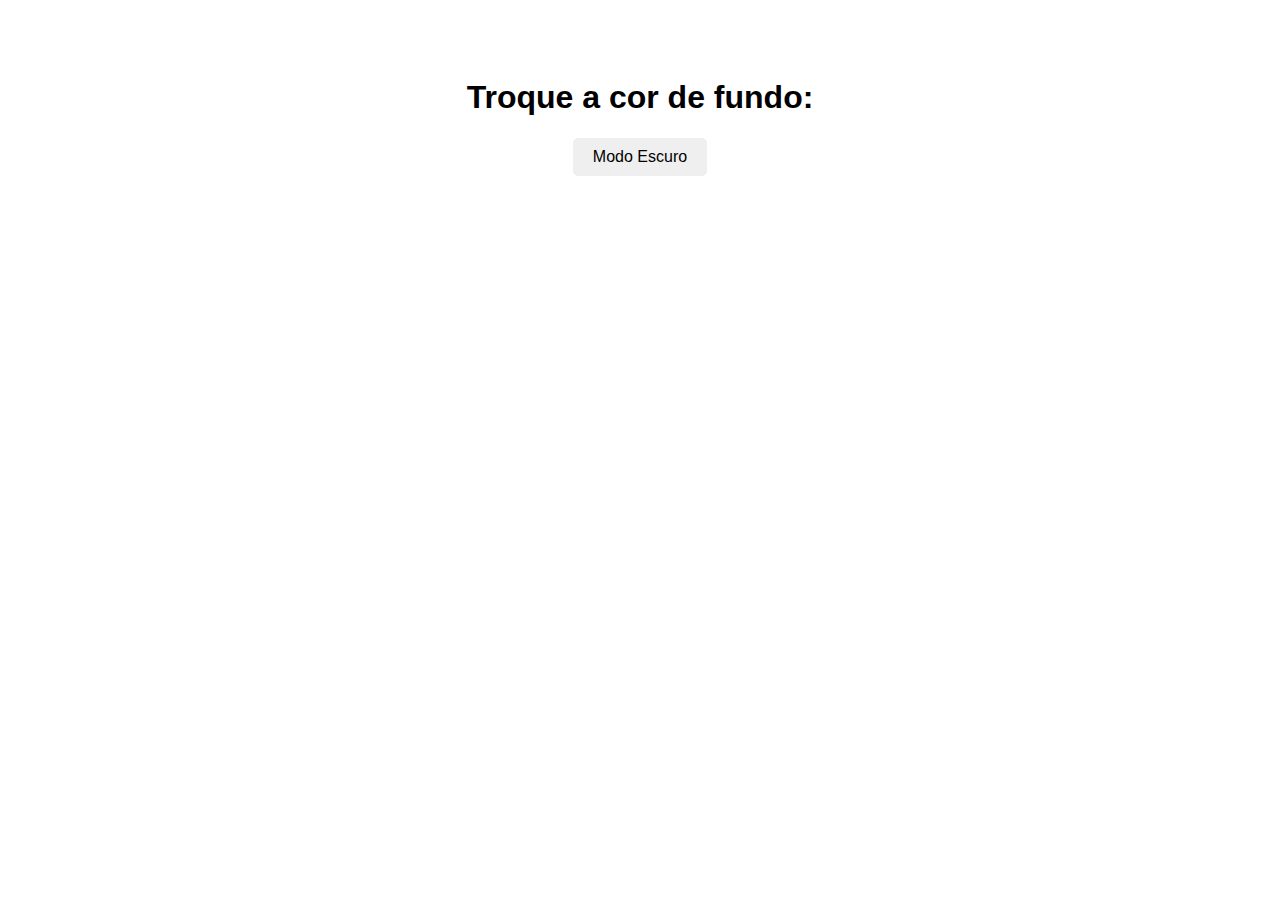
<file: Cor_De_Fundo/index.html>
<!DOCTYPE html>
<html lang="pt-BR">

<head>
    <meta charset="UTF-8">
    <meta name="viewport" content="width=device-width, initial-scale=1.0">
    <link rel="stylesheet" href="style.css">
    <title>Temas</title>
    <script src="script.js" defer></script>
</head>

<body>

    <h1>Troque a cor de fundo:</h1>
    <!-- botão para alterar a cor de fundo da página -->
    <button id="toggleButton" onclick="TrocarCor()">Modo Escuro</button>

</body>

</html>
</file>
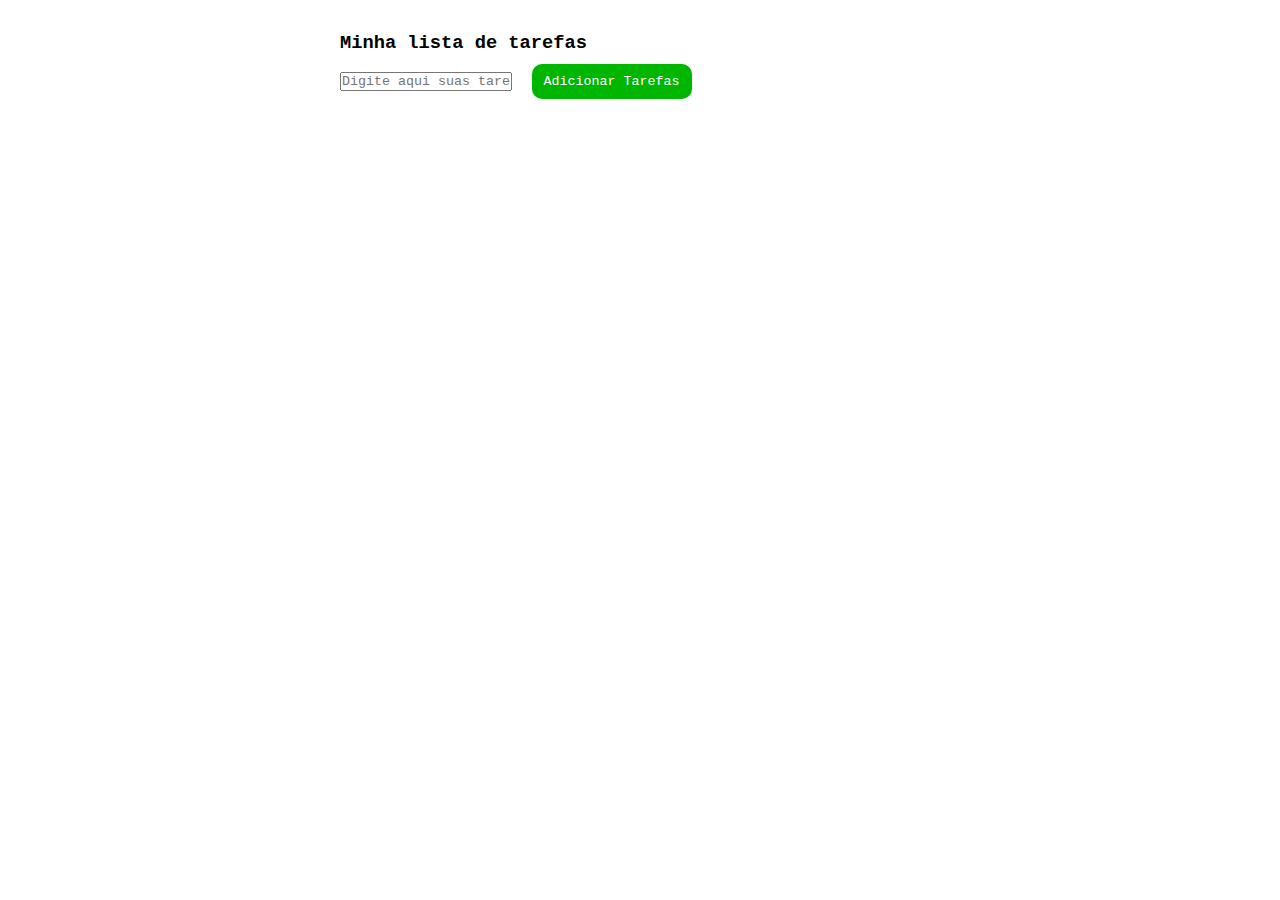
<file: Aulas_JS/aula14/index.html>
<!DOCTYPE html>
<html lang="pt-br">
<head>
    <meta charset="UTF-8">
    <meta name="viewport" content="width=device-width, initial-scale=1.0">
    <link rel="stylesheet" href="style.css">
    <script src="script.js" defer></script> <!-- Não se esquecer do Defer, DEFER servindo para o JS não perder sua preferencia -->
    <title>Lista de tarefas</title>
</head>
<body>
<div id="container">

    <h3>Minha lista de tarefas</h3>

    <input type="text" id="taskInput" placeholder="Digite aqui suas tarefas">

    <button id="addTask" onclick="addTask()">Adicionar Tarefas</button>

    <ul id="taskList"></ul>

</div>
</body>
</html>
</file>
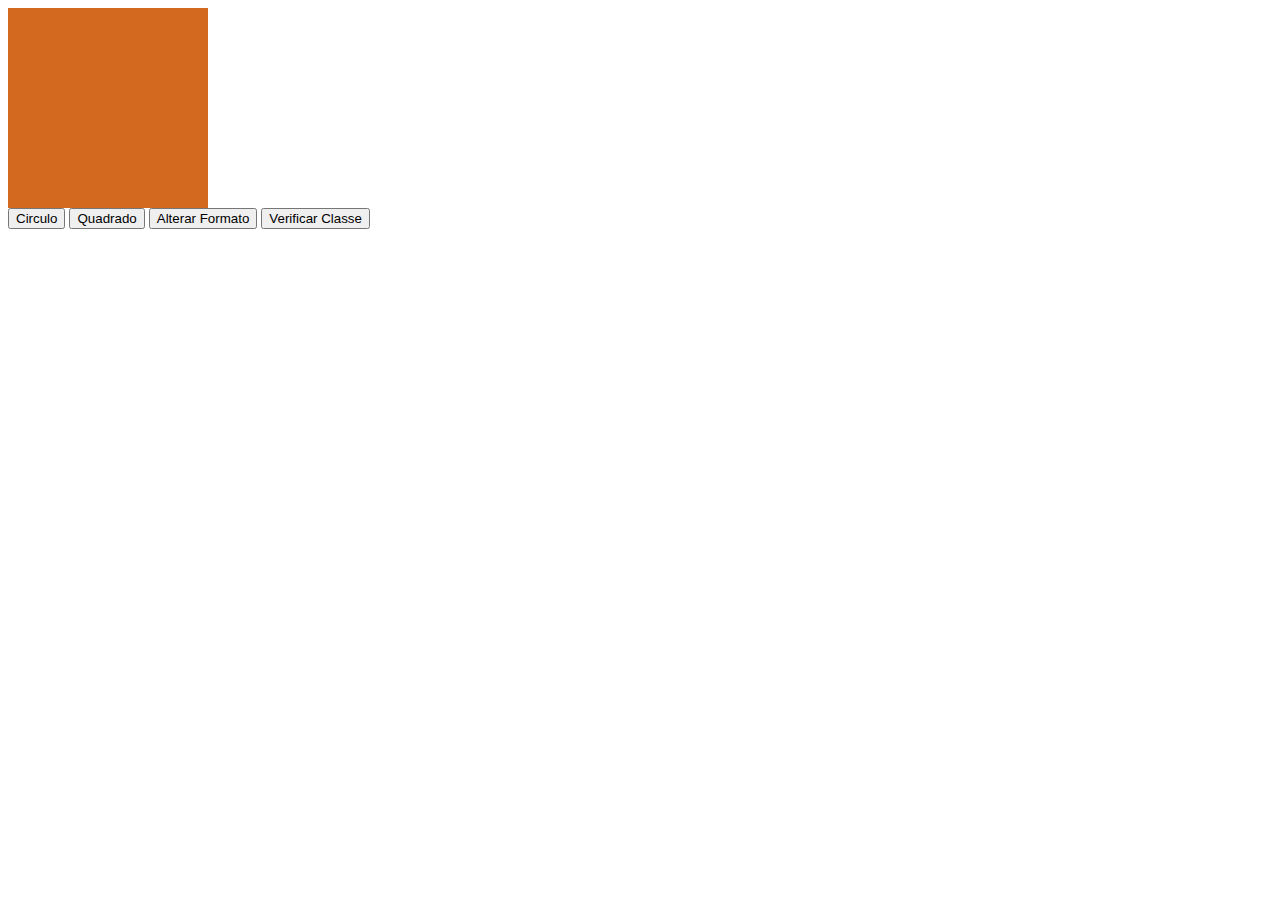
<file: Aulas_JS/Aula16/index.html>
<!DOCTYPE html>
<html lang="pt-br">

<head>
    <meta charset="UTF-8">
    <meta name="viewport" content="width=device-width, initial-scale=1.0">
    <title>Document</title>
    <link rel="stylesheet" href="style.css">
    <script src="script.js" defer></script> <!-- Não esquecer do DEFER, para o JS ser o ultimo elemento a ser carregado-->
</head>

<body>

    <div class="square" id="meuElemento"></div>

    <button onclick="tornarCirculo()">Circulo</button>
    <button onclick="tornarQuadrado()">Quadrado</button>
    <button onclick="alternarFormato()">Alterar Formato</button>
    <button>Verificar Classe</button>

</body>

</html>
</file>
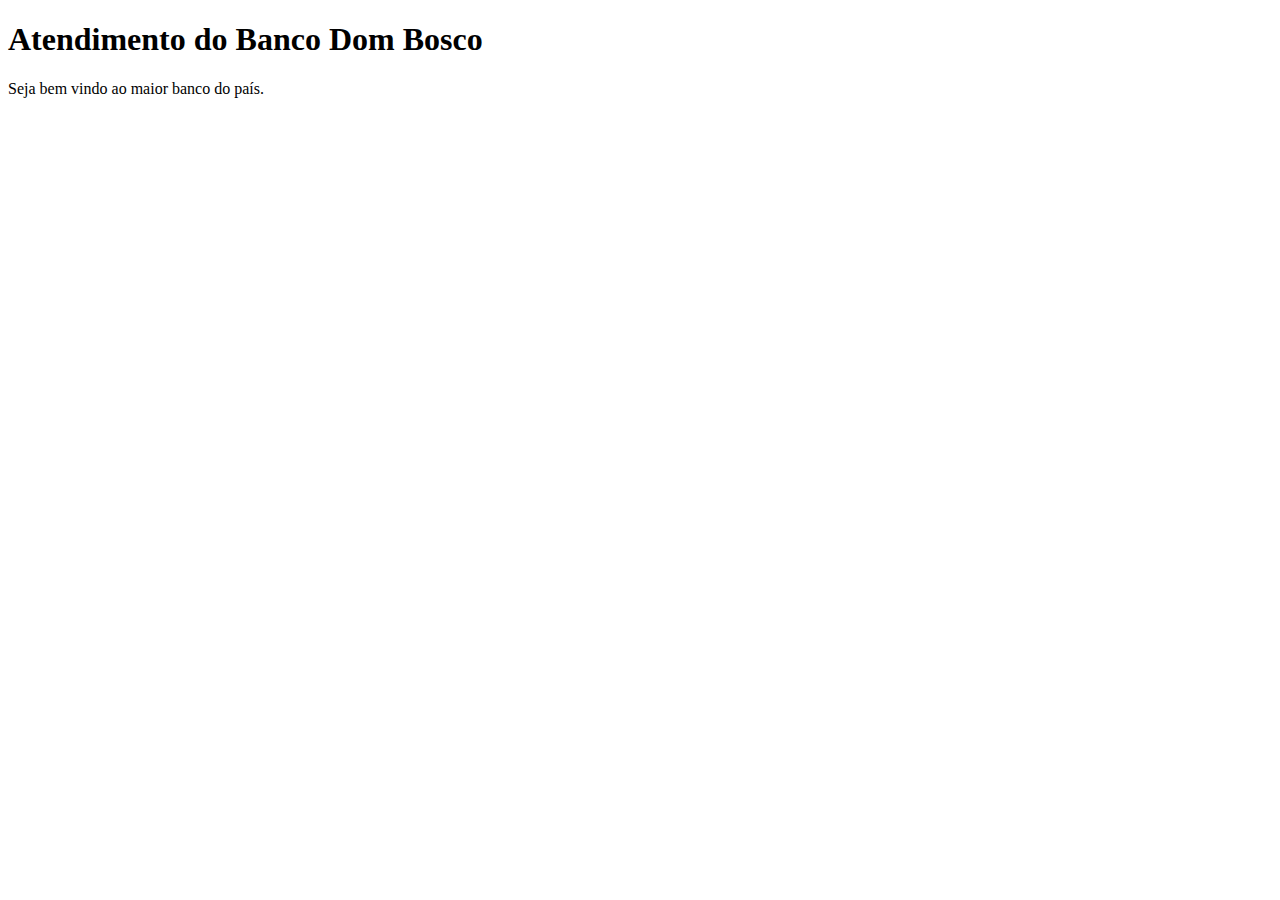
<file: aula01.html>
<!DOCTYPE html>
<html lang="pt-br">
<head>
    <meta charset="UTF-8">
    <meta name="viewport" content="width=device-width, initial-scale=1.0">
    <title>Document</title>
</head>
<body>

    <h1>Atendimento do Banco Dom Bosco</h1>
    <p>Seja bem vindo ao maior banco do país.</p>
    <script>
        //Desenvolvam uma central de atendimento para um BANCO, onde os clientes precisam se identificar, com suas informações pessoais, e o tipo de conta em que trabalha, e quais são as suas dúvidas sobre atendimento.

        //Lembre-se que precisa ter um raciocínio lógico de um atendimento eletrônico.

        let nome = prompt('Bem vindos ao Banco Dom Bosco, poderia nos informar qual é o seu nome?');
        alert('É um grande prazer te conhecer, ' + nome);

        let idade = prompt('Qual é a sua idade?');
        alert('Agora que sabemos sua idade, iremos ao próximo passo, ' + nome);

        let endereço = prompt('Qual o seu endereço?');
        alert('Agora que sabemos seu endereço, iremos ao próximo passo, ' + nome);

        let cpf = prompt('Qual é o seu CPF?');
        alert('Agora que sabemos seu CPF, iremos ao próximo passo, ' + nome);

        let numero = prompt('Qual o seu número para contato?');
        alert('Agora que sabemos seu número, iremos ao próximo passo, ' + nome); 

        let conta = prompt('Qual o tipo de sua conta?');
        alert('Agora que sabemos qual é o tipo de conta, iremos ao próximo passo, ' + nome);

        let cartao = prompt('Qual os últimos dígitos do seu cartão?');
        alert('Agora que sabemos os últimos dígitos de seu cartão, iremos ao próximo passo, ' + nome);

        let atendimento = prompt('Quais são suas dúvidas?')
        alert(nome + ', chegamos ao fim, você estará sendo encaminhado para nossa central, para uma melhor experiência. ')
    </script>
</body>
</html>
</file>
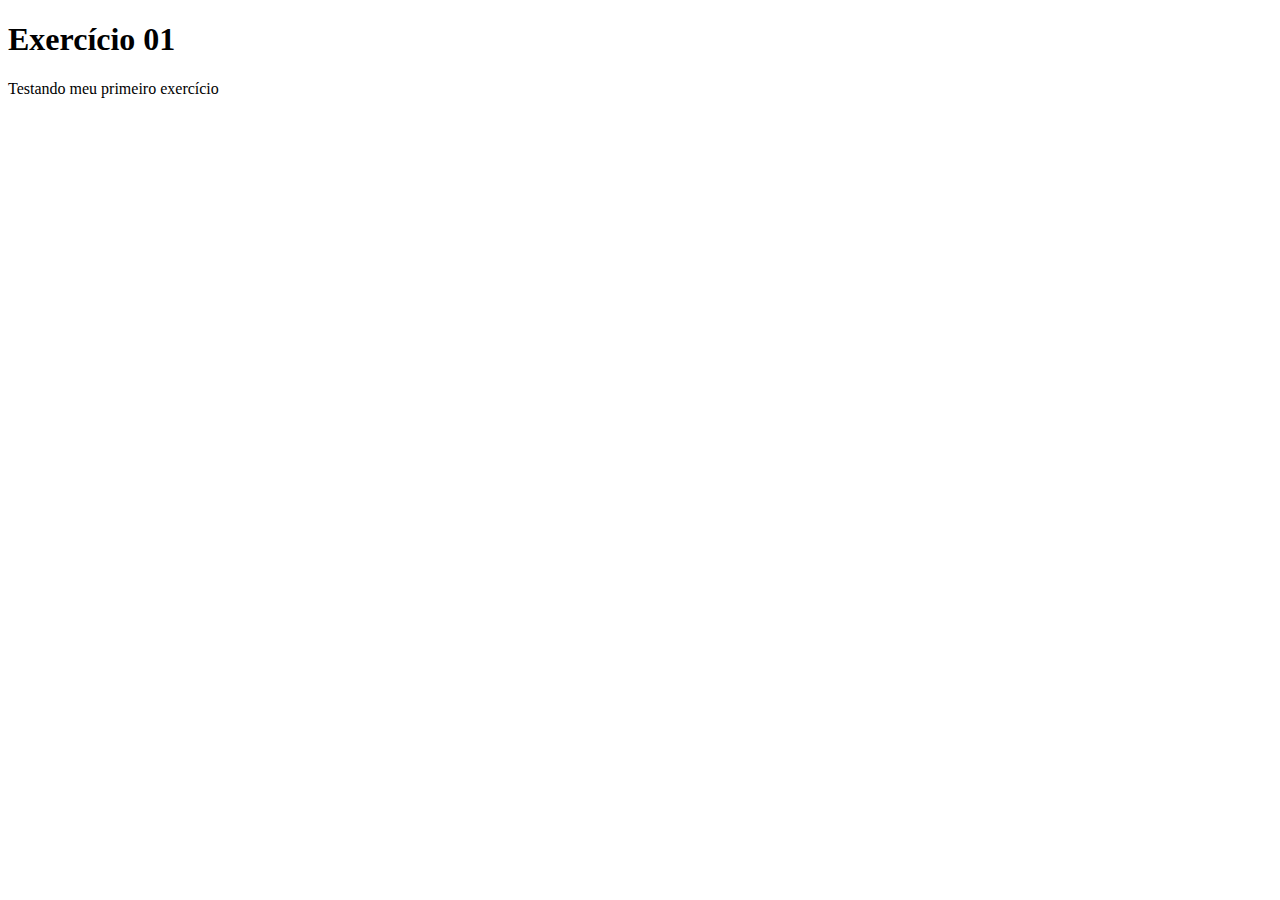
<file: aula1.html>
<!DOCTYPE html>
<html lang="pt-br">
<head>
    <meta charset="UTF-8">
    <meta name="viewport" content="width=device-width, initial-scale=1.0">
    <title>Document</title>
    
</head>
<body>
    <h1>Exercício 01</h1>
    <p>Testando meu primeiro exercício</p>

    <script>
        // alert('Minha primeira mensagem');
        // confirm ('Ganharam no vôlei hoje?');
        // prompt('Qual é o seu nome?')

        var nome = prompt('Qual é o seu nome?');
        alert('É um grande prazer te conhecer ' + nome);

        let idade = prompt('Qual é a sua idade?');
        alert('Um prazer saber sua idade ' + nome);

        let numero = prompt('Qual o seu número de telefone?');
        alert('Agradecemos por nos informar o seu contato ' + nome); 

        let endereço = prompt('Qual o seu endereço?');
        alert('Obrigado por informar seu endereço ' + nome);

        let cpf = prompt('Qual é o seu cpf?');
        alert('Agradecemos por informar seu cpf ' + nome);

        //let => Significa que o valor da sua variável pode ser alterada sem problemas de semântica dentro do JavaScript, ou seja, podemos declarar para receber algum valor em específico naquele momento, mas que depois pode ser alterado.

        //Const => Significa que o valor da sua variável devrá ser CONSTANTE durante toda contrução do Script, ou seja, o valor deverá ser constante e não pode ser alterado.
            
    </script>

</body>
</html>
</file>
<file: Cor_De_Fundo/style.css>
/* Estilo inicial para o body e o texto */
body {
    font-family: Arial, sans-serif;
    text-align: center;
    padding-top: 50px;
    transition: background-color 1s, color 1s; /* Transição para cor de fundo e do texto */
    background-color: white;
    color: black;
}

/* Estilo do botão */
#toggleButton {
    padding: 10px 20px;
    font-size: 16px;
    cursor: pointer;
    border: none;
    border-radius: 5px;
    /* Transição suave para a cor do botão */
}
</file>
<file: Aulas_JS/aula14/style.css>
* {
    font-family: 'Courier New', Courier, monospace;
    margin: 0;
    padding: 0;
}

/* Caixa onde estará guardada a Lista de terefas */
#container {
    margin: 2px auto;
    border: 5px black;
    max-width: 600px;
    padding: 30px;
    border-radius: 10px;
}

/* Formatando nossa Lista não ordenada */
#taskList {
    list-style: none;
    padding: 0;
}

/* Formatando o botão */
button {
    background-color: rgb(1, 182, 1);
    margin: 10px;
    color: white;
    padding: 10px 12px;
    border-radius: 10px;
    cursor: pointer;
    border: black;
}

#addTask:hover {
    background-color: rgb(0, 145, 0);
    transition: 0.8s;
}
</file>
<file: Aulas_JS/Aula16/style.css>
#meuElemento { /* Ele é a caixa em questão  */
    width: 200px;
    height: 200px;
    background-color: chocolate;
}

.square {
    border-radius: 0%; /* Deixando a borda quadrada */
}

.circle {
    border-radius: 100%; /* Deixando a borda arredondada */
}
</file>
